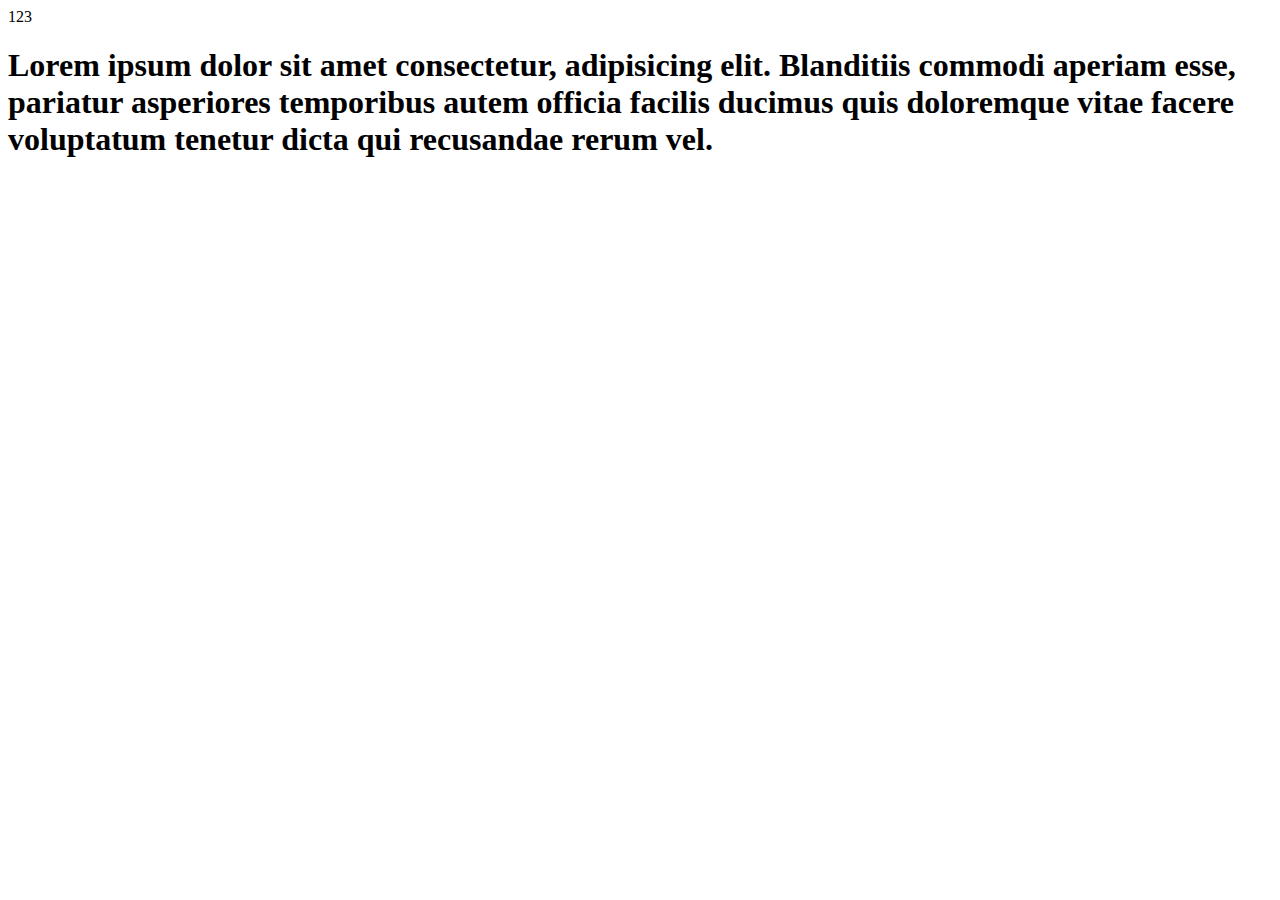
<file: index.html>
<!DOCTYPE html>
<html lang="en">
  <head>
    <meta charset="UTF-8" />
    <meta http-equiv="X-UA-Compatible" content="IE=edge" />
    <meta name="viewport" content="width=device-width, initial-scale=1.0" />
    <title>Document</title>
  </head>
  <body>
    123
    <h1>
      Lorem ipsum dolor sit amet consectetur, adipisicing elit. Blanditiis
      commodi aperiam esse, pariatur asperiores temporibus autem officia facilis
      ducimus quis doloremque vitae facere voluptatum tenetur dicta qui
      recusandae rerum vel.
    </h1>
  </body>
</html>
</file>
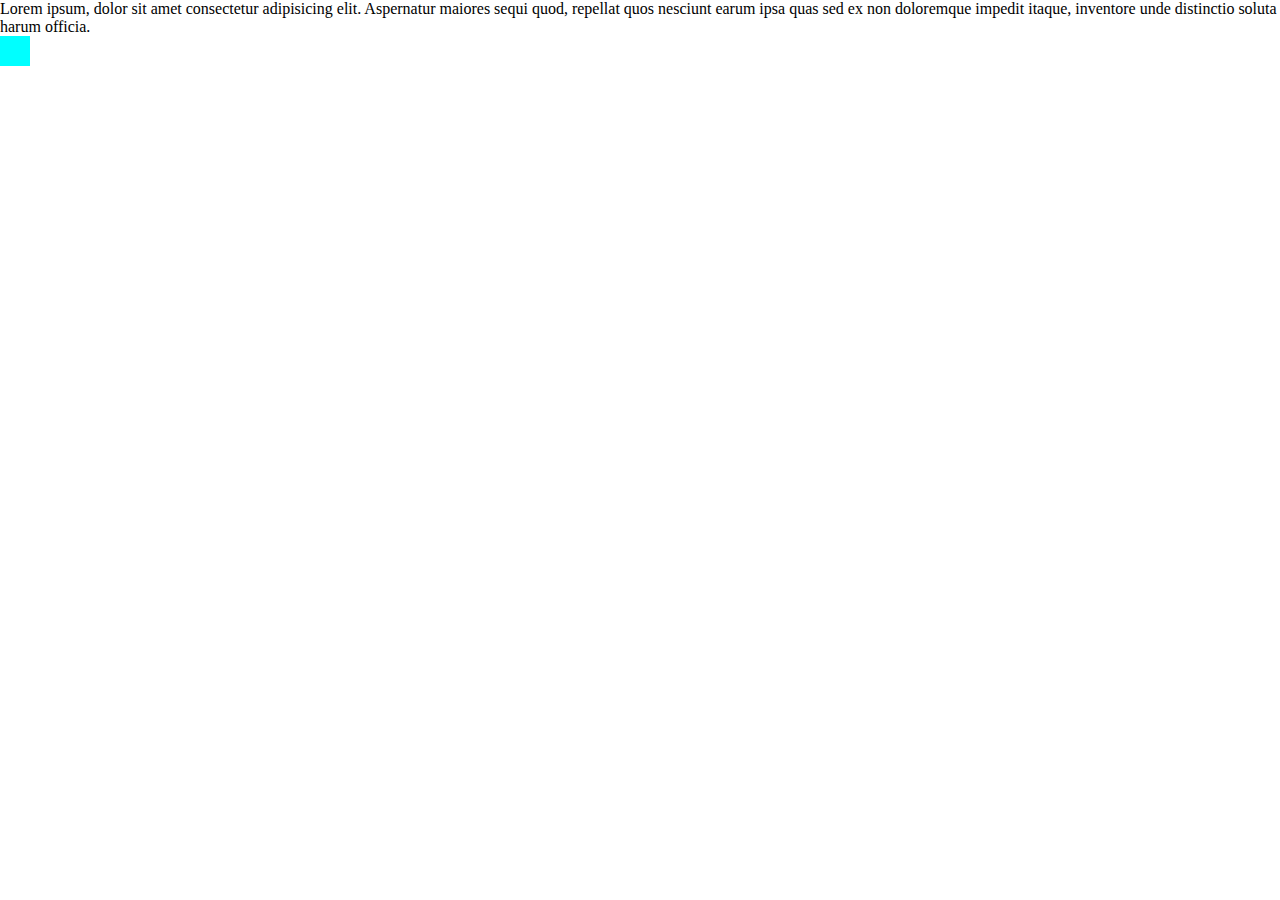
<file: timeline/index.html>
<!DOCTYPE html>
<html lang="en">
<head>
  <meta charset="UTF-8">
  <meta http-equiv="X-UA-Compatible" content="IE=edge">
  <meta name="viewport" content="width=device-width, initial-scale=1.0">
  <title>Document</title>
  <link rel="stylesheet" href="./style.css">
</head>
<body>
  Lorem ipsum, dolor sit amet consectetur adipisicing elit. Aspernatur maiores sequi quod, repellat quos nesciunt earum ipsa quas sed ex non doloremque impedit itaque, inventore unde distinctio soluta harum officia.
  <div></div>
</body>
</html>
</file>
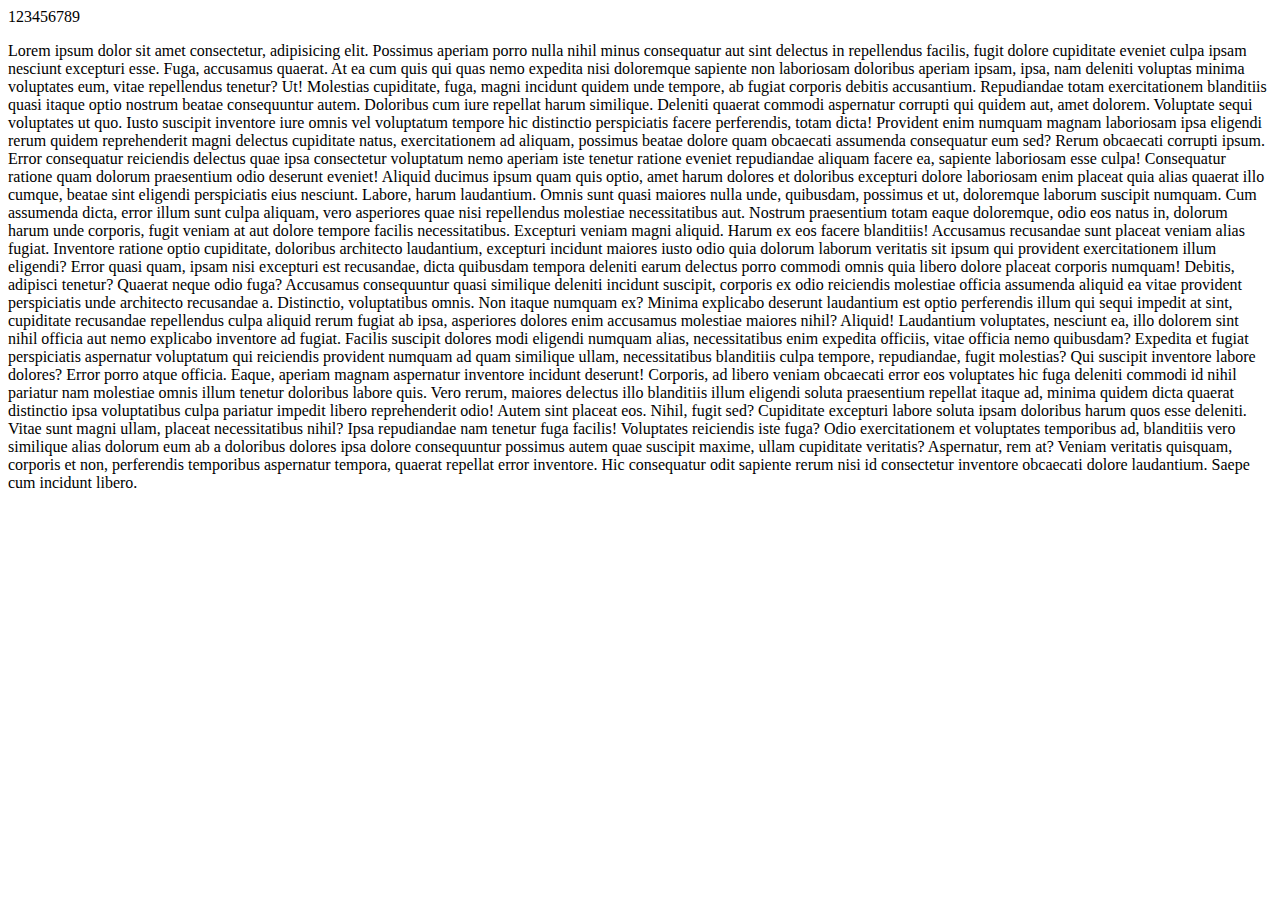
<file: index2.html>
<!DOCTYPE html>
<html lang="en">
  <head>
    <meta charset="UTF-8" />
    <meta http-equiv="X-UA-Compatible" content="IE=edge" />
    <meta name="viewport" content="width=device-width, initial-scale=1.0" />
    <title>Document</title>
  </head>
  <body>
    123456789
    <p>
      Lorem ipsum dolor sit amet consectetur, adipisicing elit. Possimus aperiam
      porro nulla nihil minus consequatur aut sint delectus in repellendus
      facilis, fugit dolore cupiditate eveniet culpa ipsam nesciunt excepturi
      esse. Fuga, accusamus quaerat. At ea cum quis qui quas nemo expedita nisi
      doloremque sapiente non laboriosam doloribus aperiam ipsam, ipsa, nam
      deleniti voluptas minima voluptates eum, vitae repellendus tenetur? Ut!
      Molestias cupiditate, fuga, magni incidunt quidem unde tempore, ab fugiat
      corporis debitis accusantium. Repudiandae totam exercitationem blanditiis
      quasi itaque optio nostrum beatae consequuntur autem. Doloribus cum iure
      repellat harum similique. Deleniti quaerat commodi aspernatur corrupti qui
      quidem aut, amet dolorem. Voluptate sequi voluptates ut quo. Iusto
      suscipit inventore iure omnis vel voluptatum tempore hic distinctio
      perspiciatis facere perferendis, totam dicta! Provident enim numquam
      magnam laboriosam ipsa eligendi rerum quidem reprehenderit magni delectus
      cupiditate natus, exercitationem ad aliquam, possimus beatae dolore quam
      obcaecati assumenda consequatur eum sed? Rerum obcaecati corrupti ipsum.
      Error consequatur reiciendis delectus quae ipsa consectetur voluptatum
      nemo aperiam iste tenetur ratione eveniet repudiandae aliquam facere ea,
      sapiente laboriosam esse culpa! Consequatur ratione quam dolorum
      praesentium odio deserunt eveniet! Aliquid ducimus ipsum quam quis optio,
      amet harum dolores et doloribus excepturi dolore laboriosam enim placeat
      quia alias quaerat illo cumque, beatae sint eligendi perspiciatis eius
      nesciunt. Labore, harum laudantium. Omnis sunt quasi maiores nulla unde,
      quibusdam, possimus et ut, doloremque laborum suscipit numquam. Cum
      assumenda dicta, error illum sunt culpa aliquam, vero asperiores quae nisi
      repellendus molestiae necessitatibus aut. Nostrum praesentium totam eaque
      doloremque, odio eos natus in, dolorum harum unde corporis, fugit veniam
      at aut dolore tempore facilis necessitatibus. Excepturi veniam magni
      aliquid. Harum ex eos facere blanditiis! Accusamus recusandae sunt placeat
      veniam alias fugiat. Inventore ratione optio cupiditate, doloribus
      architecto laudantium, excepturi incidunt maiores iusto odio quia dolorum
      laborum veritatis sit ipsum qui provident exercitationem illum eligendi?
      Error quasi quam, ipsam nisi excepturi est recusandae, dicta quibusdam
      tempora deleniti earum delectus porro commodi omnis quia libero dolore
      placeat corporis numquam! Debitis, adipisci tenetur? Quaerat neque odio
      fuga? Accusamus consequuntur quasi similique deleniti incidunt suscipit,
      corporis ex odio reiciendis molestiae officia assumenda aliquid ea vitae
      provident perspiciatis unde architecto recusandae a. Distinctio,
      voluptatibus omnis. Non itaque numquam ex? Minima explicabo deserunt
      laudantium est optio perferendis illum qui sequi impedit at sint,
      cupiditate recusandae repellendus culpa aliquid rerum fugiat ab ipsa,
      asperiores dolores enim accusamus molestiae maiores nihil? Aliquid!
      Laudantium voluptates, nesciunt ea, illo dolorem sint nihil officia aut
      nemo explicabo inventore ad fugiat. Facilis suscipit dolores modi eligendi
      numquam alias, necessitatibus enim expedita officiis, vitae officia nemo
      quibusdam? Expedita et fugiat perspiciatis aspernatur voluptatum qui
      reiciendis provident numquam ad quam similique ullam, necessitatibus
      blanditiis culpa tempore, repudiandae, fugit molestias? Qui suscipit
      inventore labore dolores? Error porro atque officia. Eaque, aperiam magnam
      aspernatur inventore incidunt deserunt! Corporis, ad libero veniam
      obcaecati error eos voluptates hic fuga deleniti commodi id nihil pariatur
      nam molestiae omnis illum tenetur doloribus labore quis. Vero rerum,
      maiores delectus illo blanditiis illum eligendi soluta praesentium
      repellat itaque ad, minima quidem dicta quaerat distinctio ipsa
      voluptatibus culpa pariatur impedit libero reprehenderit odio! Autem sint
      placeat eos. Nihil, fugit sed? Cupiditate excepturi labore soluta ipsam
      doloribus harum quos esse deleniti. Vitae sunt magni ullam, placeat
      necessitatibus nihil? Ipsa repudiandae nam tenetur fuga facilis!
      Voluptates reiciendis iste fuga? Odio exercitationem et voluptates
      temporibus ad, blanditiis vero similique alias dolorum eum ab a doloribus
      dolores ipsa dolore consequuntur possimus autem quae suscipit maxime,
      ullam cupiditate veritatis? Aspernatur, rem at? Veniam veritatis quisquam,
      corporis et non, perferendis temporibus aspernatur tempora, quaerat
      repellat error inventore. Hic consequatur odit sapiente rerum nisi id
      consectetur inventore obcaecati dolore laudantium. Saepe cum incidunt
      libero.
    </p>
  </body>
</html>
</file>
<file: timeline/style.css>
*{padding:0;margin:0}div{width:30px;height:30px;background-color:aqua}
/*# sourceMappingURL=style.css.map */
</file>
